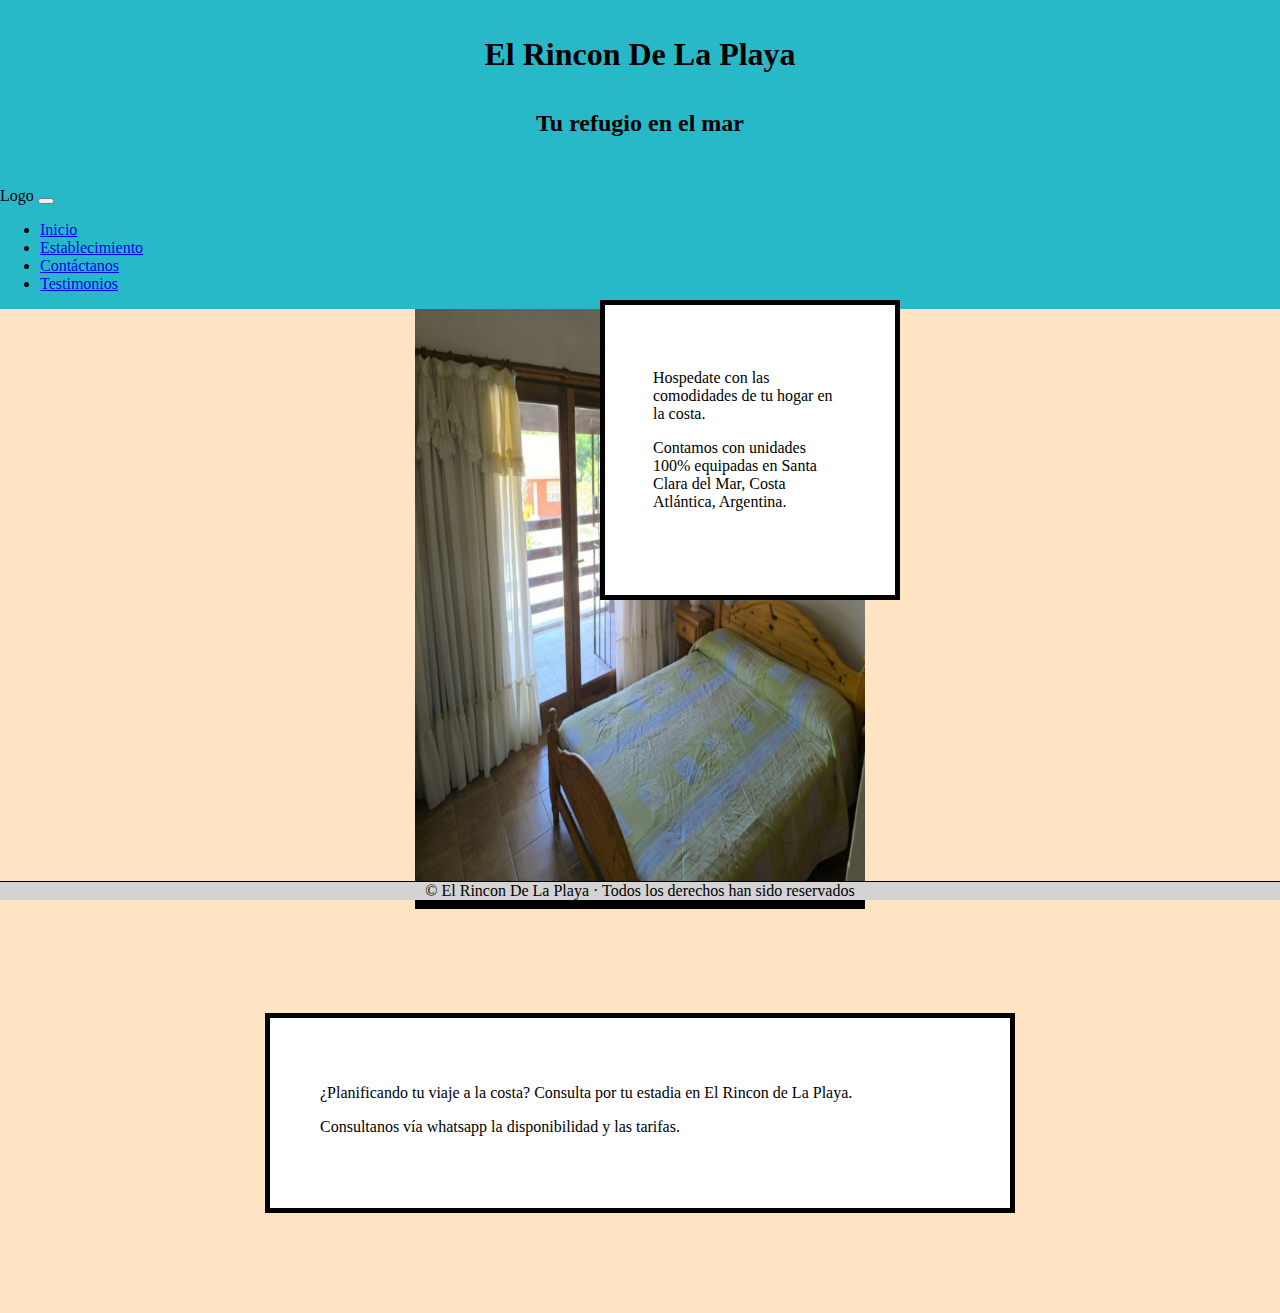
<file: index.html>
<!DOCTYPE html>
<html lang="es">

<head>
    <meta charset="UTF-8">
    <meta name="viewport" content="width=device-width, initial-scale=1.0">
    <title>Entrega 1</title>

    <link rel="stylesheet" href="">

    <link rel="stylesheet" href="./assets/css/Style.css"> <!-- css-->
    <link href="https://cdn.jsdelivr.net/npm/bootstrap@5.3.8/dist/css/bootstrap.min.css" rel="stylesheet"
        integrity="sha384-sRIl4kxILFvY47J16cr9ZwB07vP4J8+LH7qKQnuqkuIAvNWLzeN8tE5YBujZqJLB" crossorigin="anonymous">
</head>

<body class="bodyinicio">

    <header class="header1"> <!--logo, etc, navegador, incio, contactos -->

        <div class="titulo">
            <div>
                <h1 contenteditable="help">El Rincon De La Playa</h1> <!--Titulo -->
            </div>

            <div>
                <h2 class="titulo">Tu refugio en el mar</h2> <!--Subtitulo -->
            </div>
        </div>

        <nav class="navbar navbar-expand-lg bg-light">
            <div class="container-fluid">

                <!-- Nombre o logo -->
                <a class="navbar-brand">Logo</a>

                <!-- Botón colapsable móvil -->
                <button class="navbar-toggler" type="button" data-bs-toggle="collapse" data-bs-target="#navbarTabs"
                    aria-controls="navbarTabs" aria-expanded="false" aria-label="Toggle navigation">
                    <span class="navbar-toggler-icon"></span>
                </button>

                <!-- Contenido del menú -->
                <div class="collapse navbar-collapse" id="navbarTabs">
                    <ul class="navbar-nav nav nav-tabs ms-auto">

                        <li class="nav-item">
                            <a class="nav-link active" aria-current="page" href="./index.html">Inicio</a>
                        </li>

                        <li class="nav-item">
                            <a class="nav-link" href="./pages/Establecimiento.html">Establecimiento</a>
                        </li>

                        <li class="nav-item">
                            <a class="nav-link" href="./pages/Ubicacion y contacto.html">Contáctanos</a>
                        </li>

                        <li class="nav-item">
                            <a class="nav-link" href="./pages/Testimonios.html">Testimonios</a>
                        </li>

                    </ul>
                </div>
            </div>
        </nav>

    </header>

    <main> <!-- contenidos-->

        <div class="descripcioninicio">
            <p>Hospedate con las comodidades de tu hogar en la costa.</p>
            <p>Contamos con unidades 100% equipadas en Santa Clara del Mar,
                Costa Atlántica, Argentina.</p>
        </div>

        <div class="imageninicio2">
            <img src="./assets/img/img/WhatsApp Image 2025-10-09 at 11.39.52 AM (5).jpg" class="img-fluid" width="500">
        </div>



        <div class="Inicio3">
            <p>¿Planificando tu viaje a la costa? Consulta por tu estadia en El Rincon de La Playa.</p>
            <p>Consultanos vía whatsapp la disponibilidad y las tarifas.</p>
        </div>

    </main>

    <footer class="footer"> <!-- final de pagina, contacto, maps etc-->

        <div class="copyright">
            <span>© El Rincon De La Playa · Todos los derechos han sido reservados</span>
        </div>

    </footer>

    <script src="https://cdn.jsdelivr.net/npm/bootstrap@5.3.8/dist/js/bootstrap.bundle.min.js"
        integrity="sha384-FKyoEForCGlyvwx9Hj09JcYn3nv7wiPVlz7YYwJrWVcXK/BmnVDxM+D2scQbITxI"
        crossorigin="anonymous"></script>
</body>

</html>
</file>
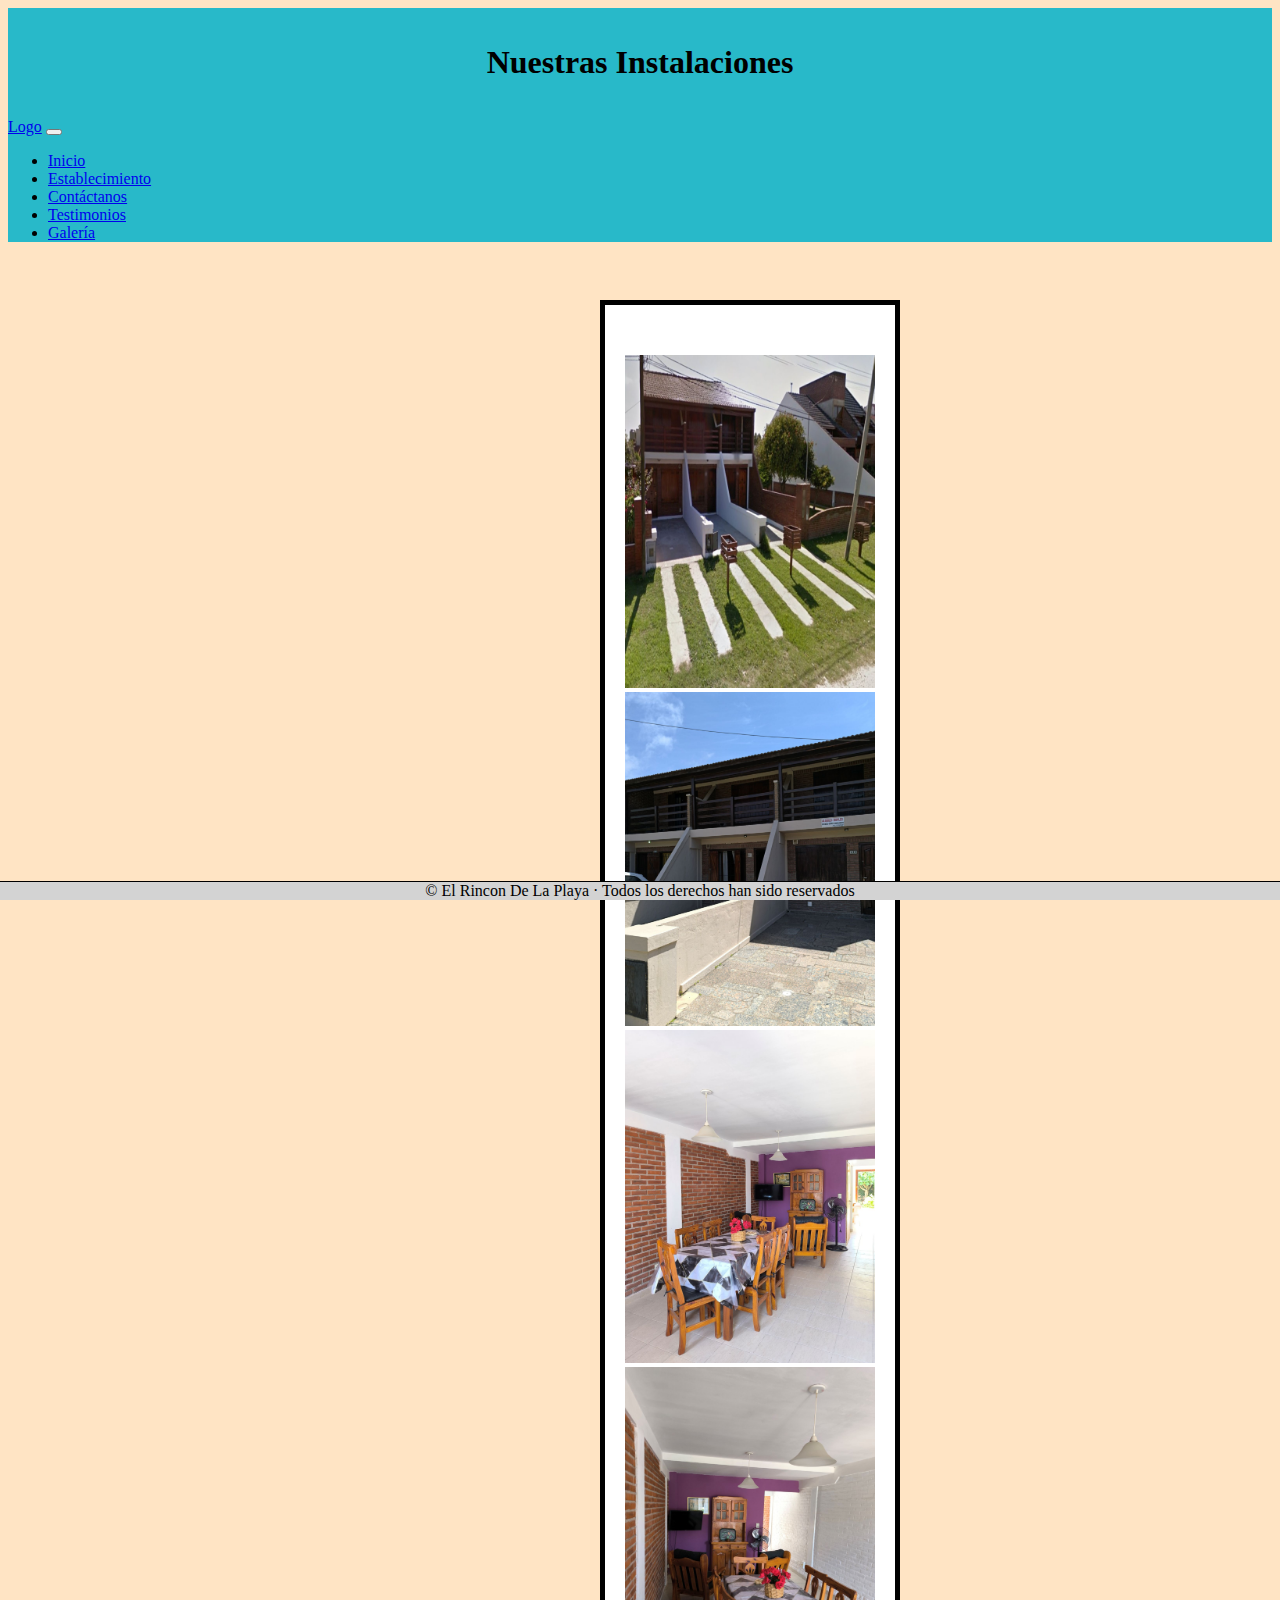
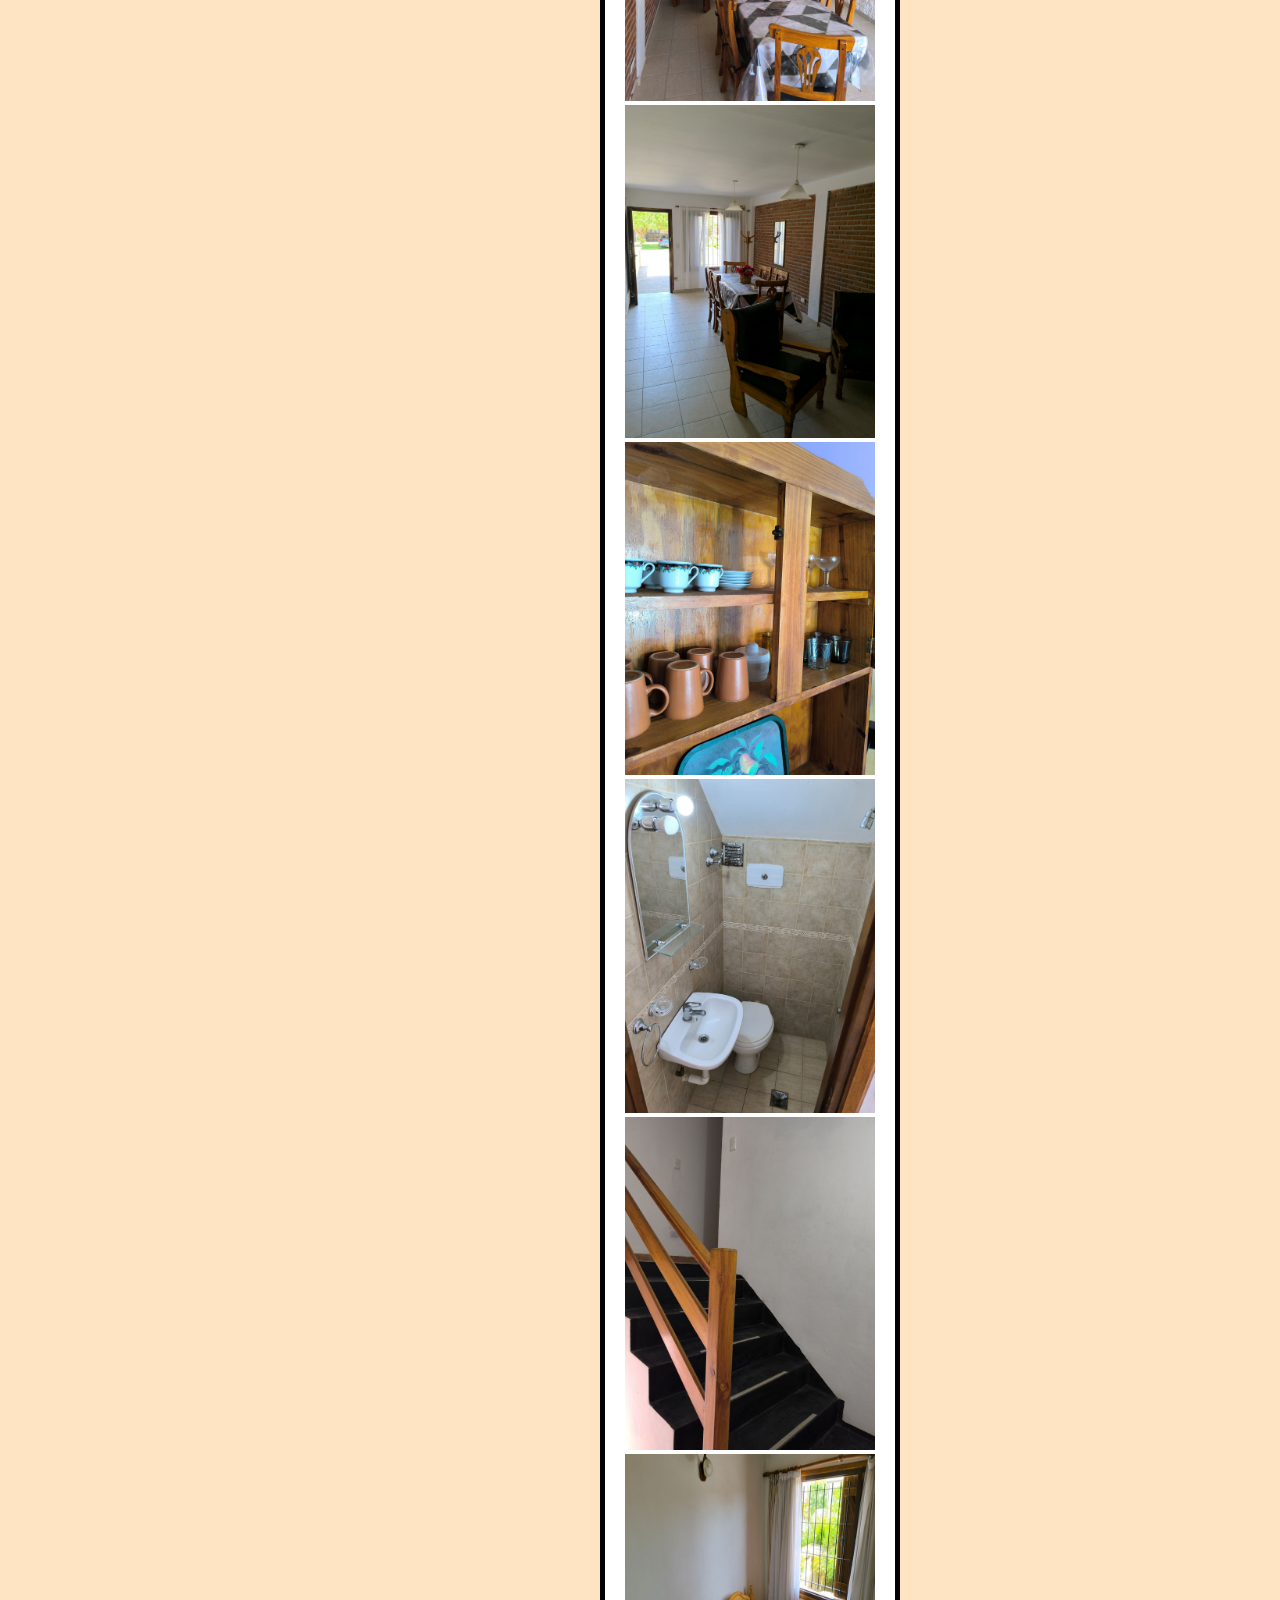
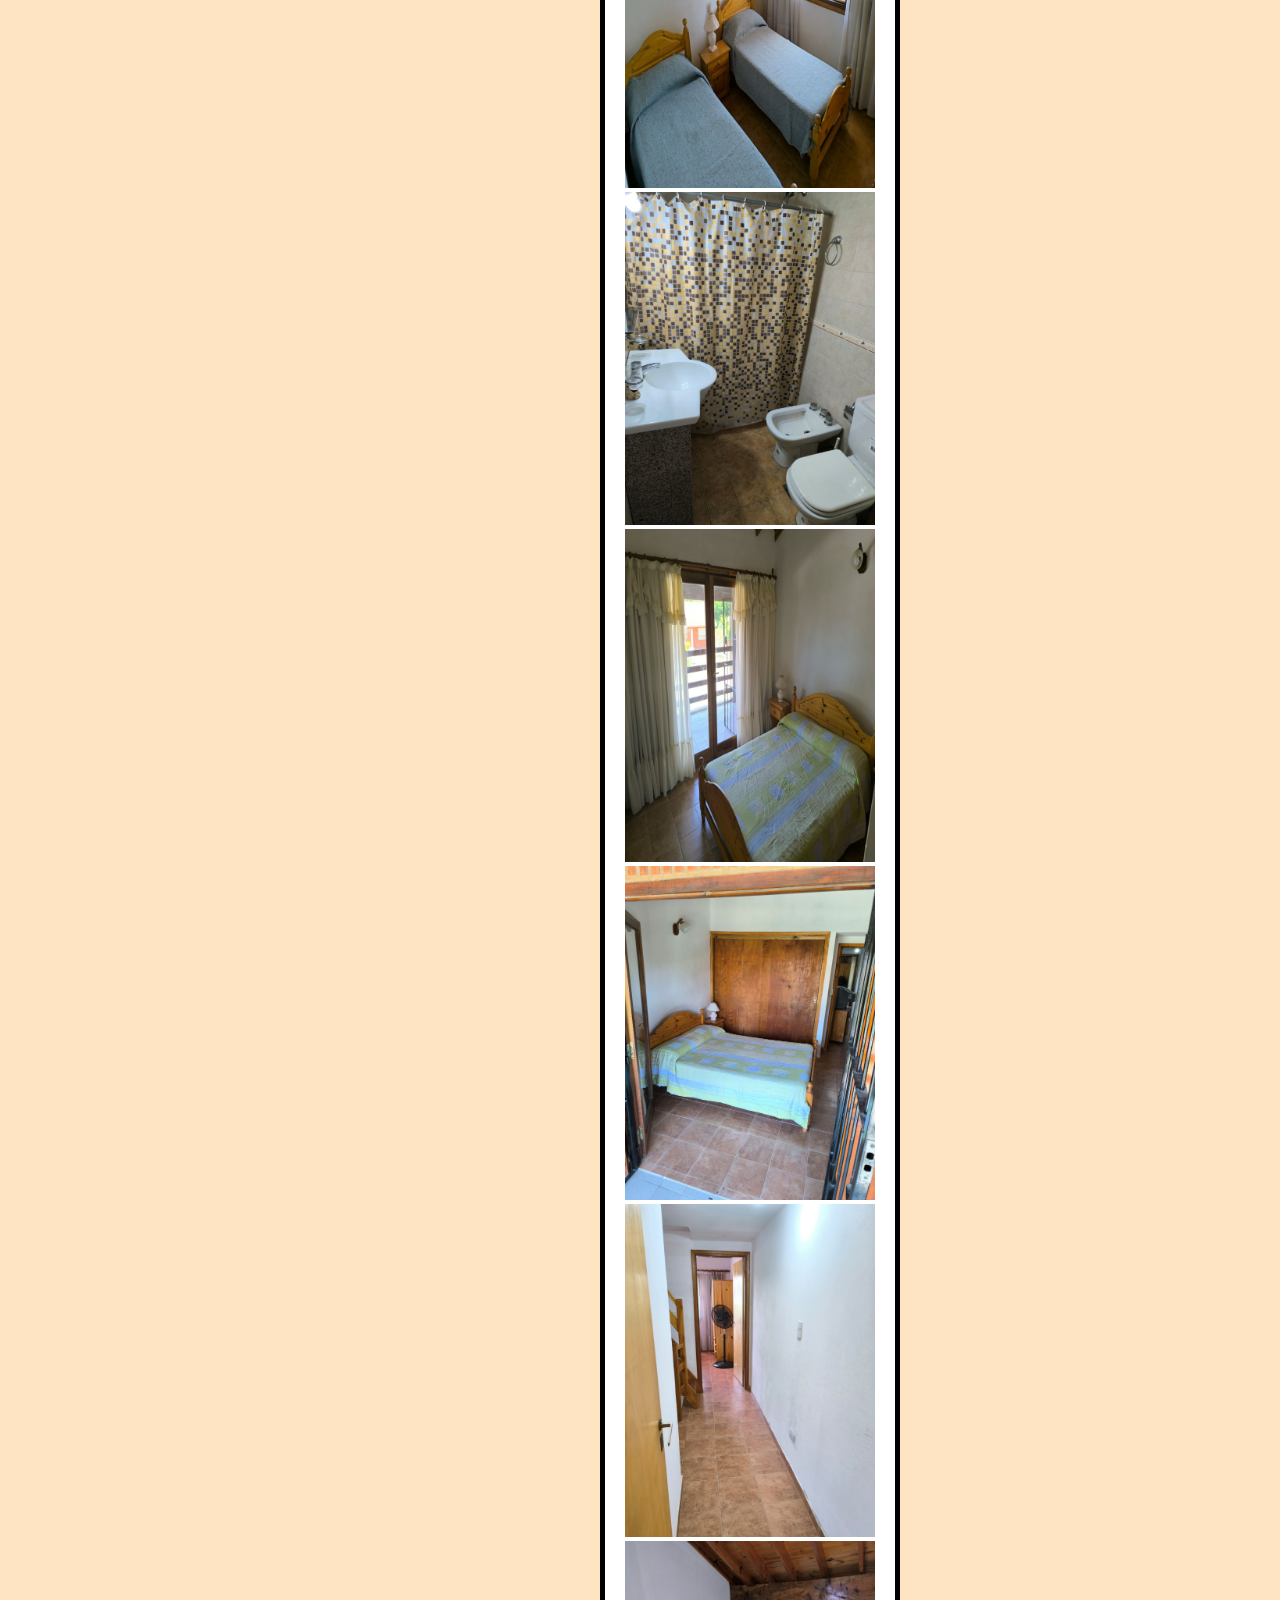
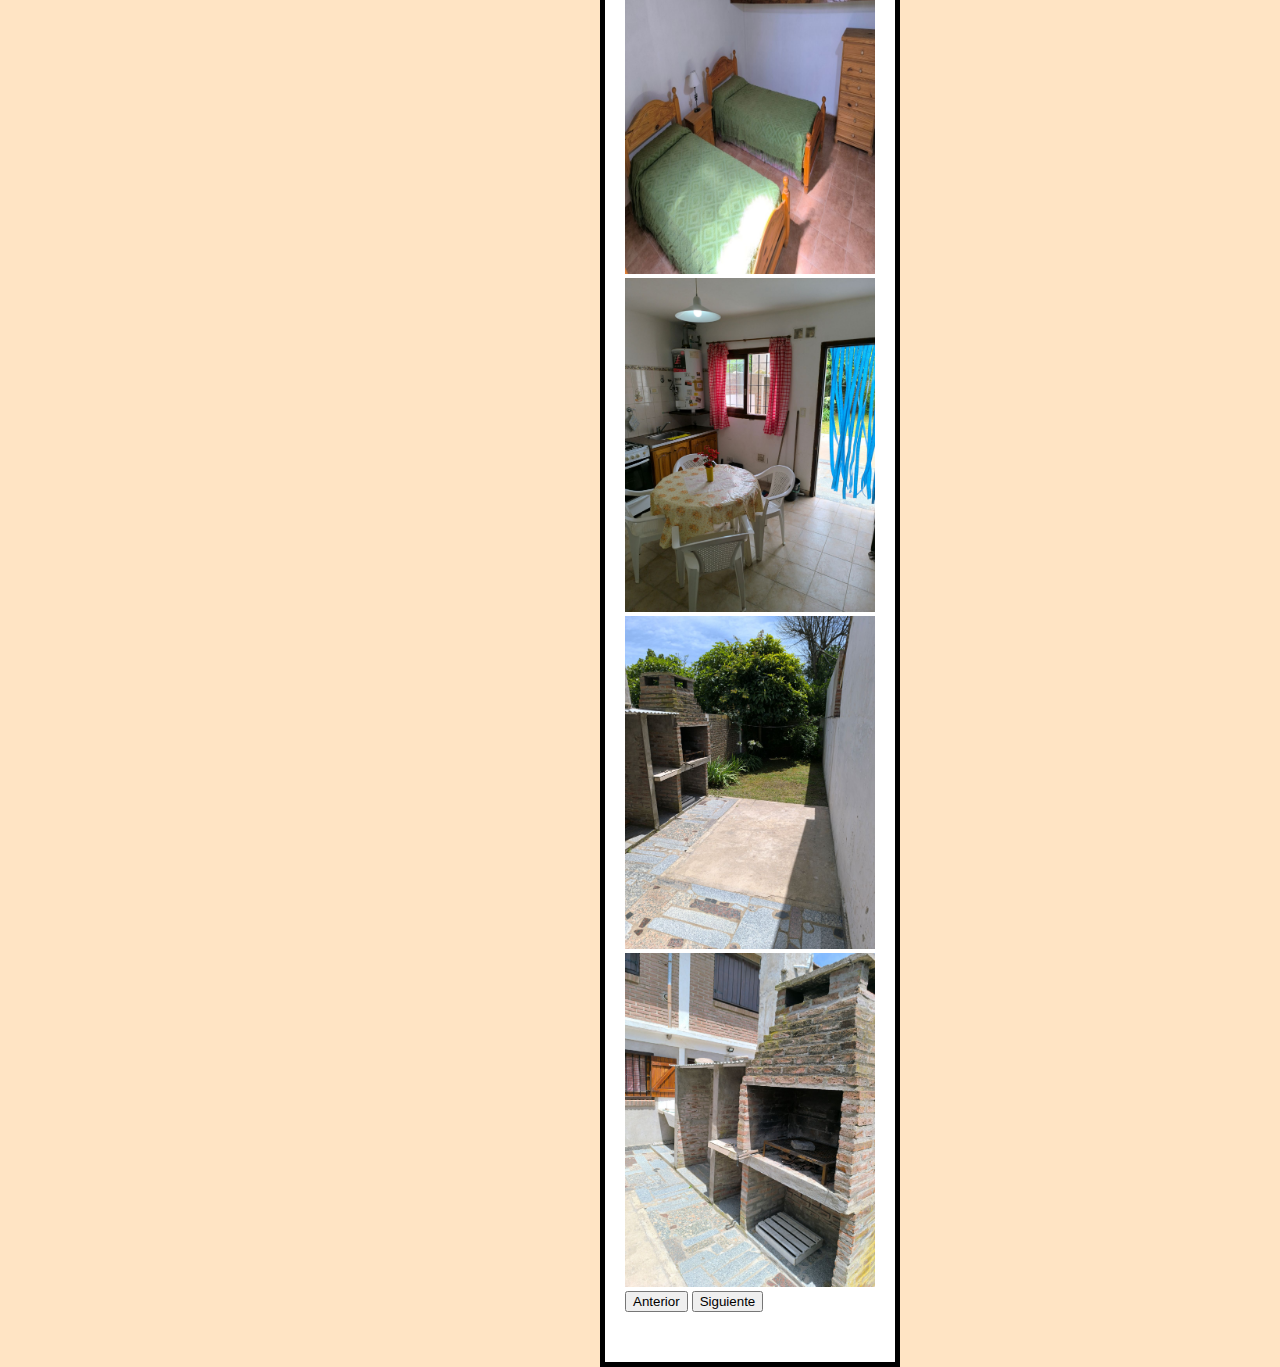
<file: pages/Galeria.html>
<!DOCTYPE html>
<html lang="es">

<head>
  <meta charset="UTF-8">
  <meta name="viewport" content="width=device-width, initial-scale=1.0">
  <title>Entrega 1</title>
  <!-- css-->
  <link rel="stylesheet" href="../assets/css/Style.css">
  <link href="https://cdn.jsdelivr.net/npm/bootstrap@5.3.8/dist/css/bootstrap.min.css" rel="stylesheet"
    integrity="sha384-sRIl4kxILFvY47J16cr9ZwB07vP4J8+LH7qKQnuqkuIAvNWLzeN8tE5YBujZqJLB" crossorigin="anonymous">

  <head>
    <!--logo, etc, navegador, incio, contactos -->

  <body class="bodygaleria">

    <header class="header1">
      <div class="titulo">
        <h1>Nuestras Instalaciones</h1>
      </div>
      <nav class="navbar navbar-expand-lg navbar-dark bg-dark">
        <div class="container-fluid d-flex align-items-center">

          <a class="navbar-brand" href="../index.html">Logo</a>

          <button class="navbar-toggler ms-auto" type="button" data-bs-toggle="collapse" data-bs-target="#navMain"
            aria-controls="navMain" aria-expanded="false" aria-label="Toggle navigation">
            <span class="navbar-toggler-icon"></span>
          </button>

          <div class="collapse navbar-collapse justify-content-end" id="navMain">
            <ul class="navbar-nav ms-auto mb-2 mb-lg-0">
              <li class="nav-item"><a class="nav-link" href="../index.html">Inicio</a></li>
              <li class="nav-item"><a class="nav-link" href="../pages/Establecimiento.html">Establecimiento</a></li>
              <li class="nav-item"><a class="nav-link" href="../pages/Ubicacion.html">Contáctanos</a></li>
              <li class="nav-item"><a class="nav-link" href="../pages/Testimonios.html">Testimonios</a></li>
              <li class="nav-item"><a class="nav-link" href="../pages/Galeria.html">Galería</a></li>
            </ul>
          </div>
        </div>
      </nav>

    </header>

    <main class="container carrusel descripcioninicio">
      <div id="galleryCarousel" class="carousel slide" data-bs-ride="carousel">
        <div class="carousel-inner">
          <div class="carousel-item active">
            <img src="../assets/img/img/img/entrada 1.jpg" class="d-block w-100" alt="entrada 1">
          </div>
          <div class="carousel-item">
            <img src="../assets/img/img/img/IMG_20241229_105246.jpg" class="d-block w-100" alt="entrada 2">
          </div>
          <div class="carousel-item">
            <img src="../assets/img/img/img/IMG_20241229_105338.jpg" class="d-block w-100" alt="comedor 1">
          </div>
          <div class="carousel-item">
            <img src="../assets/img/img/img/IMG_20241229_105349.jpg" class="d-block w-100" alt="comedor 2">
          </div>
          <div class="carousel-item">
            <img src="../assets/img/img/img/IMG_20241229_105416.jpg" class="d-block w-100" alt="comedor 3">
          </div>
          <div class="carousel-item">
            <img src="../assets/img/img/img/IMG_20241229_105555.jpg" class="d-block w-100" alt="comedor 4">
          </div>
          <div class="carousel-item">
            <img src="../assets/img/img/img/IMG_20241229_105628.jpg" class="d-block w-100" alt="baño1">
          </div>
          <div class="carousel-item">
            <img src="../assets/img/img/img/IMG_20241229_105752.jpg" class="d-block w-100" alt="escalera">
          </div>
          <div class="carousel-item">
            <img src="../assets/img/img/img/IMG_20241229_110311.jpg" class="d-block w-100" alt="pieza1">
          </div>
          <div class="carousel-item">
            <img src="../assets/img/img/img/baño arriba.jpg" class="d-block w-100" alt="baño2">
          </div>
          <div class="carousel-item">
            <img src="../assets/img/img/img/matrimonial 1.jpg" class="d-block w-100" alt="matrimonial1">
          </div>
          <div class="carousel-item">
            <img src="../assets/img/img/img/matrimonial 2 (2).jpg" class="d-block w-100" alt="matrimonial2">
          </div>
          <div class="carousel-item">
            <img src="../assets/img/img/img/IMG_20241229_110014.jpg" class="d-block w-100" alt="pasillo">
          </div>
          <div class="carousel-item">
            <img src="../assets/img/img/img/pieza altillo.jpg" class="d-block w-100" alt="altillo">
          </div>
          <div class="carousel-item">
            <img src="../assets/img/img/img/cocina 2.jpg" class="d-block w-100" alt="cocina">
          </div>
          <div class="carousel-item">
            <img src="../assets/img/img/img/patio 1.jpg" class="d-block w-100" alt="patio1">
          </div>
          <div class="carousel-item">
            <img src="../assets/img/img/img/parrilla.jpg" class="d-block w-100" alt="parrilla">
          </div>
        </div>

        <button class="carousel-control-prev" type="button" data-bs-target="#galleryCarousel" data-bs-slide="prev">
          <span class="carousel-control-prev-icon" aria-hidden="true"></span>
          <span class="visually-hidden">Anterior</span>
        </button>
        <button class="carousel-control-next" type="button" data-bs-target="#galleryCarousel" data-bs-slide="next">
          <span class="carousel-control-next-icon" aria-hidden="true"></span>
          <span class="visually-hidden">Siguiente</span>
        </button>
      </div>
    </main>



    <footer class="footer">
      <div class="copyright">
        <span>© El Rincon De La Playa · Todos los derechos han sido reservados</span>
      </div>

    </footer>

    <script src="https://cdn.jsdelivr.net/npm/bootstrap@5.3.8/dist/js/bootstrap.bundle.min.js"
      integrity="sha384-FKyoEForCGlyvwx9Hj09JcYn3nv7wiPVlz7YYwJrWVcXK/BmnVDxM+D2scQbITxI"
      crossorigin="anonymous"></script>
  </body>

</html>
</file>
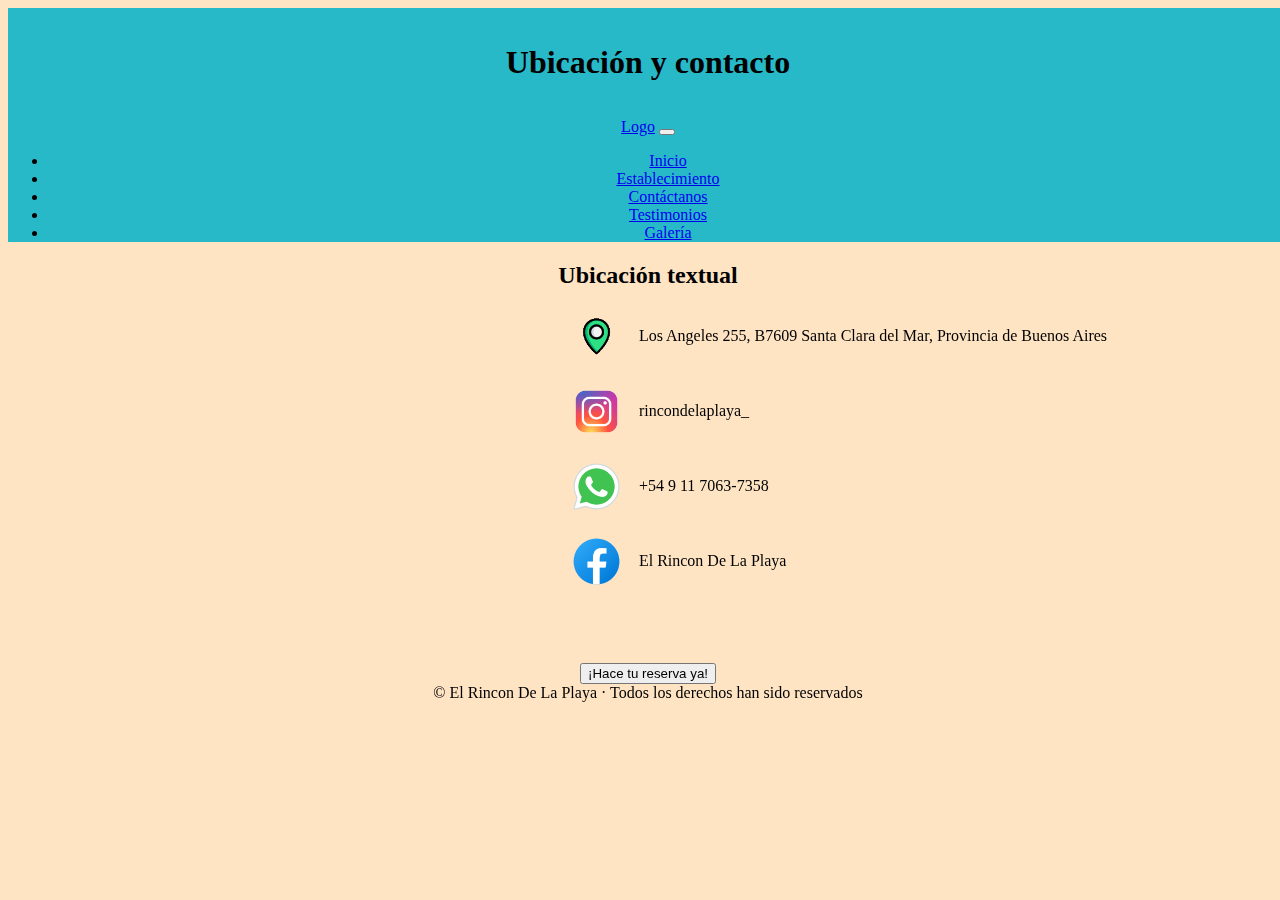
<file: pages/Ubicacion.html>
<!DOCTYPE html>
<html lang="es">

<head>
    <meta charset="UTF-8">
    <meta name="viewport" content="width=device-width, initial-scale=1.0">
    <title>Entrega 1</title>
    <!-- css-->
    <link rel="stylesheet" href="../assets/css/Style.css">
    <link href="https://cdn.jsdelivr.net/npm/bootstrap@5.3.8/dist/css/bootstrap.min.css" rel="stylesheet"
        integrity="sha384-sRIl4kxILFvY47J16cr9ZwB07vP4J8+LH7qKQnuqkuIAvNWLzeN8tE5YBujZqJLB" crossorigin="anonymous">
</head>

<body class="bodyubicacion">
    <header class="header1">

        <div class="titulo">
            <h1>Ubicación y contacto</h1>
        </div>

        <nav class="navbar navbar-expand-lg navbar-dark bg-dark">
            <div class="container-fluid d-flex align-items-center">

                <a class="navbar-brand" href="../index.html">Logo</a>

                <button class="navbar-toggler ms-auto" type="button" data-bs-toggle="collapse" data-bs-target="#navMain"
                    aria-controls="navMain" aria-expanded="false" aria-label="Toggle navigation">
                    <span class="navbar-toggler-icon"></span>
                </button>

                <div class="collapse navbar-collapse justify-content-end" id="navMain">
                    <ul class="navbar-nav ms-auto mb-2 mb-lg-0">
                        <li class="nav-item"><a class="nav-link" href="../index.html">Inicio</a></li>
                        <li class="nav-item"><a class="nav-link"
                                href="../pages/Establecimiento.html">Establecimiento</a></li>
                        <li class="nav-item"><a class="nav-link"
                                href="../pages/Ubicacion.html">Contáctanos</a></li>
                        <li class="nav-item"><a class="nav-link" href="../pages/Testimonios.html">Testimonios</a></li>
                        <li class="nav-item"><a class="nav-link" href="../pages/Galeria.html">Galería</a></li>
                    </ul>
                </div>
            </div>
        </nav>


    </header>

    <main>

        <h2>Ubicación textual</h2>

        <div class="mapa-iconos-contenedor">

            <div class="mapa-iconos-contenedor">
                <div class="maps">
                    <iframe
                        src="https://www.google.com/maps/embed?pb=!1m18!1m12!1m3!1d196.94400566269863!2d-57.50142206428251!3d-37.83444895943883!2m3!1f0!2f0!3f0!3m2!1i1024!2i768!4f13.1!3m3!1m2!1s0x9584d19b41de0d8b%3A0x47cb6662853de68!2sLos%20Angeles%20255%2C%20B7609%20Santa%20Clara%20del%20Mar%2C%20Provincia%20de%20Buenos%20Aires!5e0!3m2!1ses!2sar!4v1763520397791!5m2!1ses!2sar"
                        width="600" height="450" style="border:0;" allowfullscreen="" loading="lazy"
                        referrerpolicy="no-referrer-when-downgrade"></iframe>
                </div>

                <div class="iconos2">

                </div>
            </div>
            <section class="iconos2">

                <div class="iconosubicacion">
                    <img src="../assets/img/img/icons8-pin-de-ubicación-100.png" alt="ubi">
                    <span>Los Angeles 255, B7609 Santa Clara del Mar, Provincia de Buenos Aires</span>
                </div>

                <div class="iconosubicacion">
                    <img src="../assets/img/img/icons8-instagram-100.png" alt="instagram">
                    <span>rincondelaplaya_</span>
                </div>

                <div class="iconosubicacion">
                    <img src="../assets/img/img/icons8-whatsapp-100.png" alt="whatsapp">
                    <span>+54 9 11 7063-7358</span>
                </div>

                <div class="iconosubicacion">
                    <img src="../assets/img/img/icons8-facebook-nuevo-100.png" alt="facebook">
                    <span>El Rincon De La Playa</span>
                </div>
            </section>
        </div>

    </main>

    <footer>
        <div class="reserva-boton">
            <a href="https://wa.me/5491170637358" target="wsp">
                <button type="button" class="btn btn-success">
                    ¡Hace tu reserva ya!
                </button>
            </a>

        </div>
        <div class="copyright">
            <span>© El Rincon De La Playa · Todos los derechos han sido reservados</span>
        </div>
    </footer>
    <script src="https://cdn.jsdelivr.net/npm/bootstrap@5.3.8/dist/js/bootstrap.bundle.min.js"
        integrity="sha384-FKyoEForCGlyvwx9Hj09JcYn3nv7wiPVlz7YYwJrWVcXK/BmnVDxM+D2scQbITxI"
        crossorigin="anonymous"></script>
</body>


</html>
</file>
<file: assets/css/Style.css>
* { /*INICIO DE INDEX*/
    box-sizing: border-box;
}

img {
    max-width: 100%;
    height: auto;
}

.bodyinicio {
    background-color: bisque;
    min-height: 100vh; 
    display: flex; 
    flex-direction: column; 
    margin: 0; 
    position: relative;
}

.header1 {
    background-color: rgb(40, 185, 201);
}

main {
    flex-grow: 1;
}

.titulo {
    background-color: rgb(40, 185, 201);
    text-align: center;
    padding: 15px;
}

.descripcioninicio {
    width: 300px;
    height: auto;
    min-height: 300px;
    background-color: rgb(255, 255, 255);
    padding: 3rem;
    border: 5px solid #000000;
    position: absolute;
    top: 300px;
    left: 600px;
    z-index: 10;
}

.imageninicio2 {
    width: 100%;
    max-width: 450px;   
    height: auto;
    border-radius: 10px;
    object-fit: cover;
    display: block;
    margin: 0 auto;
}

.Inicio3 {
    background-color: rgb(255, 255, 255);
    width: 90%;
    max-width: 750px;
    min-height: 200px;
    padding: 50px;
    border: 5px solid #000000;
    text-align: left;
    margin: 100px auto;
}

.footer .copyright {
    text-align: center;
    position: fixed;
    bottom: 0;
    left: 0;
    width:100%; 
    border-top:1px solid ;
    background-color:  lightgray; 
    z-index: 100;
}

@media (max-width: 1024px) {
    .descripcioninicio {
        position: static;
        margin: 20px auto;
        width: 90%;
        max-width: 400px;
    }

    .Inicio3 {
        margin: 40px auto;
        padding: 30px;
    }
    
    .footer .copyright {
        position: static;
    }
}

.bodyestablecimiento{ /*INICIO DE ESTABLECIMIENTO*/
    background-color: bisque;
}

.establecimiento {
    display: flex;
    align-items: center; 
    justify-content: center;
    gap: 30px;
    padding: 40px 20px;
    flex-wrap: wrap;   
}

.imagendescripcion img {
    width: 100%;
    max-width: 450px;   
    height: auto;
    border-radius: 10px;
    object-fit: cover;
}

.descripcion {
    background: #fff;
    padding: 30px;
    border-radius: 12px;
    box-shadow: 0 2px 10px rgba(0,0,0,0.15);
    max-width: 600px;
    width: 100%;
}

@media (max-width: 900px) {
    .hero {
        flex-wrap: wrap;     
        text-align: center;
    }

    .imagendescripcion img {
        max-width: 100%;     
    }

    .descripcion {
        max-width: 100%;
    }
}

.iconos {
    display: grid;
    grid-template-columns: repeat(2, 1fr); 
    gap: 20px 40px; 
    max-width: 600px;
    margin: auto;
}

@media (max-width: 480px) {
    .iconos {
        grid-template-columns: 1fr;
    }
}

.iconosfilas {
    display: flex;
    align-items: center;
    gap: 40px; 
}

.icon-row img {
    width: 40px; 
    height: auto;
}

.bodyubicacion { /*INICIO DE UBICACION*/
    background-color: bisque;
    text-align: center;
    width: 100%;

}

.mapa-iconos-contenedor {
    display: flex;
    align-items: flex-start;
    justify-content: center;
    gap: 40px;
    flex-wrap: wrap;
}

.maps iframe {
    width: 100%;
    max-width: 350px; 
    height: 350px;
    border: 0;
}

.iconos2 {
    display: flex;
    flex-direction: column;
    gap: 20px;
}

.iconosubicacion {
    display: flex;
    align-items: center;
    gap: 15px;
}

.iconosubicacion img {
    width: 55px;
    height: 55px;
}

.reserva {
    margin-bottom: auto;

}

@media (max-width: 768px) {
    .mapa-iconos-contenedor {
        flex-direction: column;
        align-items: center;
    }
    
    .iconos2 {
        width: 100%;
        align-items: center;
    }
}

.bodygaleria { /*INICIO DE GALERIA*/
    background-color: bisque;
}

.carrusel {
    padding: 50px 20px;
    max-width: 1000px;
    margin: 0 auto;
}

.bodytestimonios { /*INICIO DE TESTIMONIOS*/
    background-color: bisque;
}

.testimonios-top-section {
    display: flex;
    gap: 30px;
    padding: 40px 20px;
    max-width: 1200px;
    margin: 40px auto;
    flex-wrap: wrap; 
    justify-content: center;
}

.testimonios-columna {
    display: flex;
    flex-direction: column;
    gap: 25px;
    flex: 1; 
    min-width: 300px;
}

.testimonio-card {
    display: flex;
    align-items: center;
    gap: 15px;
    background-color: #fff;
    padding: 20px;
    border-radius: 8px;
    box-shadow: 0 2px 8px rgba(0,0,0,0.1);
}

.testimonio-card img {
    width: 60px; 
    height: 60px;
    border-radius: 50%;
    object-fit: cover;
    flex-shrink: 0;
}

.autor-info {
    font-weight: bold;
    color: #333;
    font-size: 0.9em;
}

.autor-info .inicial {
    background-color: rgb(40, 185, 201);
    border-radius: 50%;
    width: 25px;
    height: 25px;
    display: inline-flex;
    justify-content: center;
    align-items: center;
    font-size: 0.8em;
    color: #fff;
    margin-right: 5px;
}

.imagen-lateral-testimonio {
    flex: 1.5; 
    min-width: 350px;
    display: flex;
    align-items: flex-start;
}

.imagen-lateral-testimonio img {
    width: 100%;
    height: auto;
    border-radius: 8px;
    box-shadow: 0 4px 15px rgba(0,0,0,0.15);
}

.valoraciones-bottom-section {
    max-width: 800px;
    margin: 60px auto 80px auto; 
    text-align: center;
    padding: 0 20px;
}

.valoraciones-score {
    margin-bottom: 40px; 
}

.valoraciones-score h2 {
    color: #007bff;
    margin-bottom: 10px;
}

.imgopiniones img {
    max-width: 700px; 
    width: 100%;
    height: auto;
    margin-top: 15px;
}

hr {
    margin: 60px 0; 
    border: 1px solid #ccc;
}

.imgestrellitas img {
    max-width: 250px; 
    width: 100%;
    height: auto;
    margin-top: 15px;
}

@media (max-width: 850px) {
    .testimonios-top-section {
        flex-direction: column; 
        align-items: center;
    }

    .testimonios-columna,
    .imagen-lateral-testimonio {
        width: 100%;
        min-width: unset;
    }
    
    .testimonio-card {
        width: 100%;
    }
}
</file>
